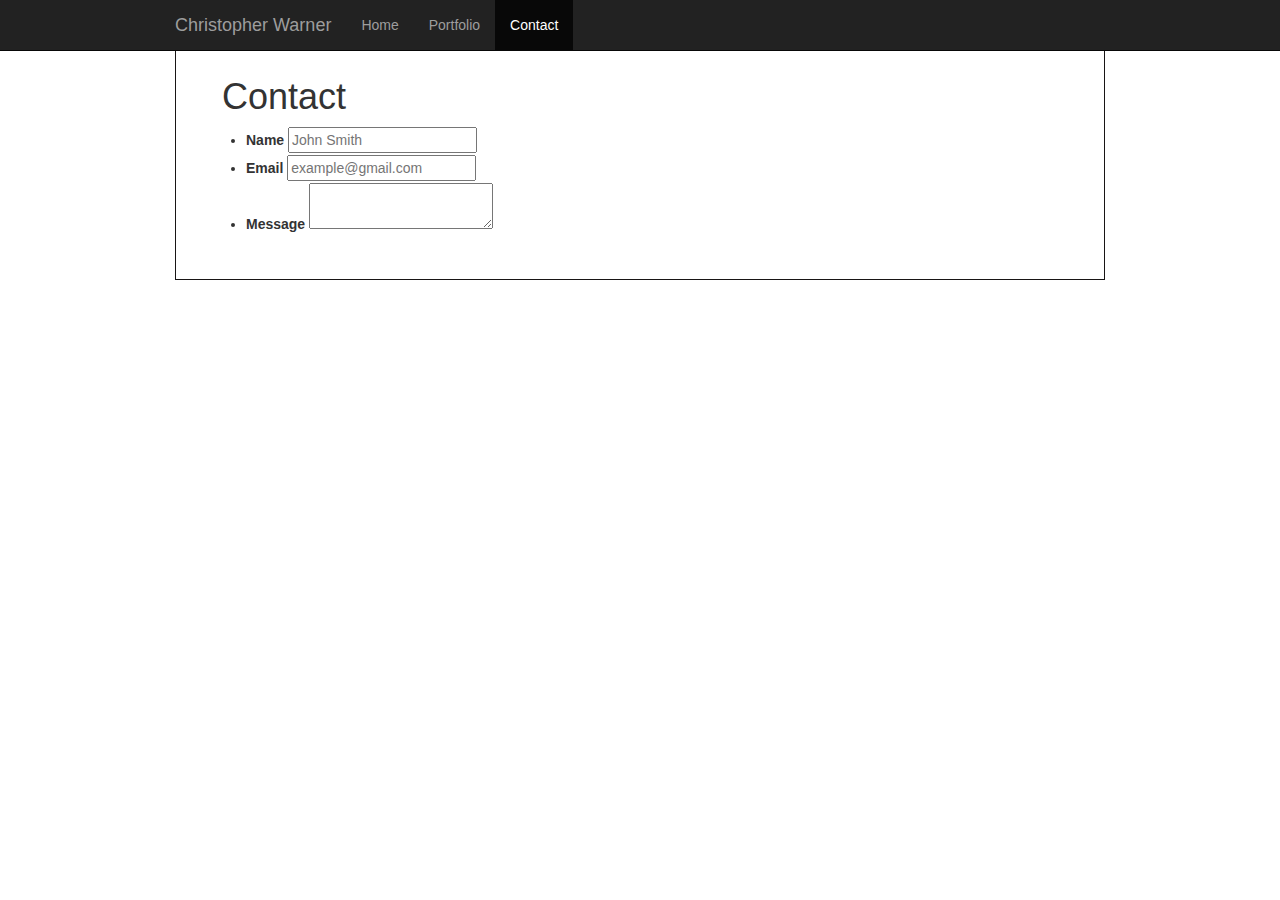
<file: contact.html>
<!doctype html>
<html lang="en-us">

<head>
  <meta charset="UTF-8">
  <title>Contact | Christopher Warner</title>
<!-- Latest compiled and minified CSS -->
  <link rel="stylesheet" href="https://maxcdn.bootstrapcdn.com/bootstrap/3.3.7/css/bootstrap.min.css" integrity="sha384-BVYiiSIFeK1dGmJRAkycuHAHRg32OmUcww7on3RYdg4Va+PmSTsz/K68vbdEjh4u" crossorigin="anonymous">
  <link rel="stylesheet" type="text/css" href="assets/css/style.css">
</head>
<input type="submit">
<body>

    <nav class="navbar navbar-inverse navbar-fixed-top">
        <div class="container">
          <div class="navbar-header">
            <button type="button" class="navbar-toggle collapsed" data-toggle="collapse" data-target="#navbar" aria-expanded="false" aria-controls="navbar">
              <span class="sr-only">Toggle navigation</span>
              <span class="icon-bar"></span>
              <span class="icon-bar"></span>
              <span class="icon-bar"></span>
            </button>
            <a class="navbar-brand" href="index.html">Christopher Warner</a>
          </div>
          <div id="navbar" class="collapse navbar-collapse">
            <ul class="nav navbar-nav">
              <li><a href="index.html">Home</a></li>
              <li><a href="portfolio.html">Portfolio</a></li>
              <li class="active"><a href="contact.html">Contact</a></li>
            </ul>
          </div><!--/.nav-collapse -->
        </div>
      </nav>

  <div id="main-container" class="container">
    <section class="main-section">
      <h1>Contact</h1>

      <form id="contact-form">
        <ul>
          <li>
            <label for="name">Name</label>
            <input type="text" id="name" name="name" placeholder="John Smith" required="required">
          </li>
          <li>
            <label for="email">Email</label>
            <input type="email" id="email" name="email" placeholder="example@gmail.com" required="required">
          </li>
          <li>
            <label for="message">Message</label>
            <textarea id="message" name="message" required="required"></textarea>
          </li>
        </ul>

      </form>

    </section>

  </div>

  <script src="https://code.jquery.com/jquery-3.2.1.slim.min.js" integrity="sha384-KJ3o2DKtIkvYIK3UENzmM7KCkRr/rE9/Qpg6aAZGJwFDMVNA/GpGFF93hXpG5KkN" crossorigin="anonymous"></script>
  <script src="https://cdnjs.cloudflare.com/ajax/libs/popper.js/1.12.9/umd/popper.min.js" integrity="sha384-ApNbgh9B+Y1QKtv3Rn7W3mgPxhU9K/ScQsAP7hUibX39j7fakFPskvXusvfa0b4Q" crossorigin="anonymous"></script>
  <script src="https://maxcdn.bootstrapcdn.com/bootstrap/4.0.0/js/bootstrap.min.js" integrity="sha384-JZR6Spejh4U02d8jOt6vLEHfe/JQGiRRSQQxSfFWpi1MquVdAyjUar5+76PVCmYl" crossorigin="anonymous"></script>
</body>

<footer>
<div class="container"></div>
</footer>

</html>
</file>
<file: assets/css/style.css>
@media (min-width: 576px) {
h1 {
    margin-top:8px;
    margin-left: 16px;
}
img {
    margin-left:8px;
}
 }

@media (min-width: 768px) {

 }


@media (min-width: 992px) {

}


@media (min-width: 1200px) {

}

.container {
    width: 100%;
}
img {
    width: 200px;
    height: auto;
    margin: auto;
}
h1 {
    margin-top:20px;
}
#main-container {
    min-height: calc(100vh - 70px);
  }

  .main-section { float: left;
    width: 100%;
    max-width: 960px;
    padding: 30px;
    background: #ffffff;
    border: 1px solid #181515;
  }

.card {
    height:100vh;
    max-width: 980px;
    float: center;

}

.clearfix {
    overflow: auto;
  }

  body
{

}
.center-div
{
  margin: 0 auto;
  width: 100%;
  height: 100%;
  border-radius: 3px;
margin-top: 50px;
}

p {
    margin-top: 8px;
}
.container
 {
    width: 100%;
    max-width: 960px;
    margin: 0 auto;
    clear: both;
  }

.flex-container>div {
    background-color: #f1f1f1;
    width: 200px;
    height: auto  ;
    margin: 10px;
    text-align: center;
    line-height: 75px;
    font-size: 30px;
  }


  #main-container {
    min-height: calc(100vh - 70px);
  }

  .main-section { float: left;
    width: 100%;
    max-width: 960px;
    padding: 30px;
    background: #ffffff;
    border: 1px solid #181515;
  }

  .list-unstyled {
    margin: 16px;
  }
</file>
